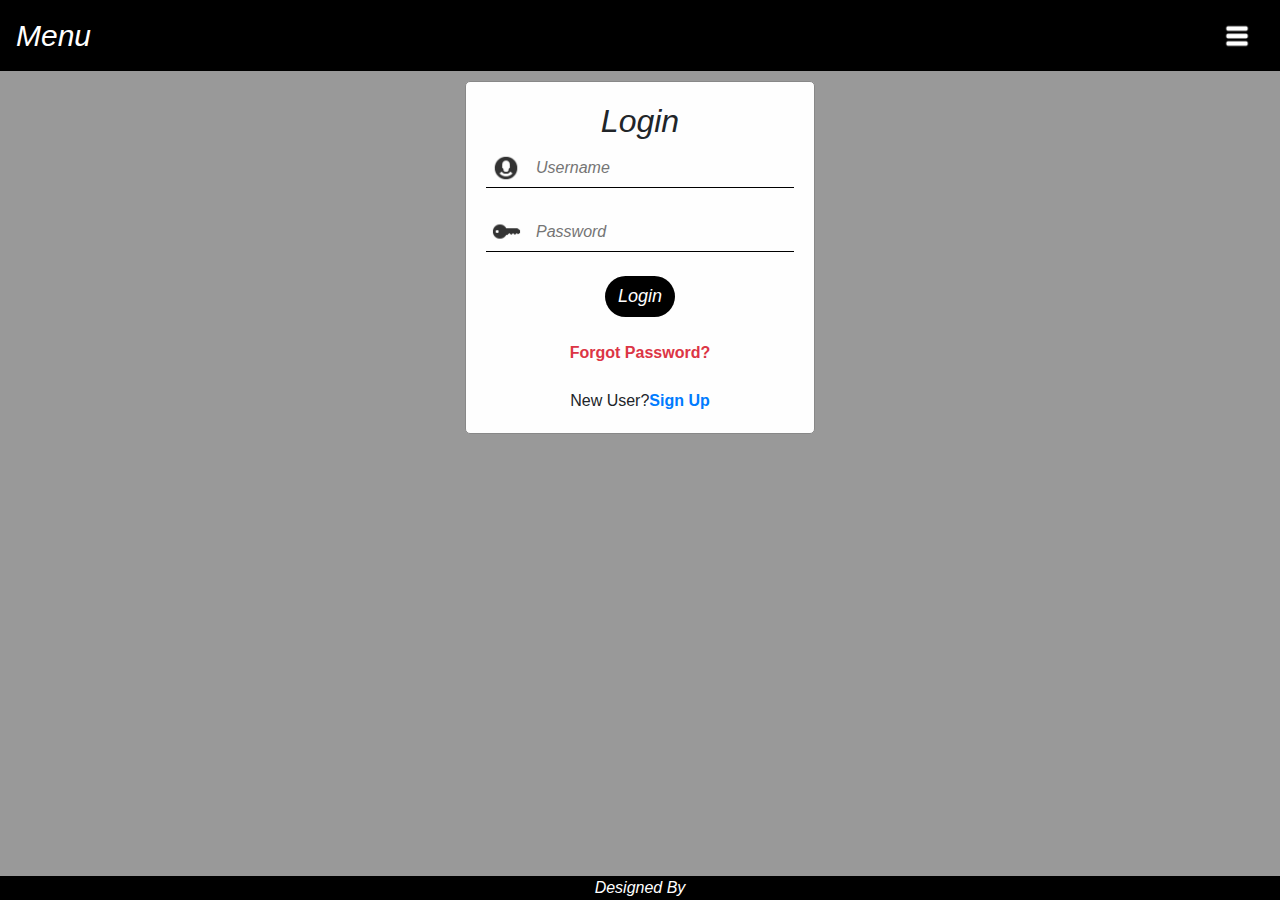
<file: login.html>
<html>
    <head>
        <title>Login</title>
        <meta charset="utf-8">
        <meta name="viewport" content="width=device-width, initial-scale=1">
        <link rel="stylesheet" href="https://maxcdn.bootstrapcdn.com/bootstrap/4.5.0/css/bootstrap.min.css">
        <script src="https://ajax.googleapis.com/ajax/libs/jquery/3.5.1/jquery.min.js"></script>
        <script src="https://cdnjs.cloudflare.com/ajax/libs/popper.js/1.16.0/umd/popper.min.js"></script>
        <script src="https://maxcdn.bootstrapcdn.com/bootstrap/4.5.0/js/bootstrap.min.js"></script>
        <link rel="stylesheet" type="text/css" href="css/login.css">
    </head>
    <body>
        <div id="mySidenav" class="sidenav">
            <button class="closebtn btn"  onclick="closeNav()">&times;</button>
            <a href="index.html">Home</a>
            <a href="login.html">Login</a>
            <a href="register.html">New User</a>
        </div>
        <div class="sticky-top">
        <nav class="navbar navbar-dark " >
            <a class="navbar-brand">Menu</a>
            <button class="navbar-toggler" onclick="openNav()" style="border: none;outline: none;background:transparent;" type="button">
                <span><img src="images/menu.png" width="30px"></span>
            </button>
            </nav>
        </div>
        <div class="main">
            <form class="form">
            <div class="text-center" >
                <h2><i>Login</i></h2>
            </div>
            <div class="form-group">
                <img src="images/user.png" class="input_img" />
                <input type="text" name="username" class="form-fields" placeholder="Username" />
            </div>
            <br/>
            <div class="form-group">
                <img src="images/password.png" class="input_img" />
                <input type="password" name="password" class="form-fields" placeholder="Password" />
            </div><br/>

            <div class="form-group text-center">
                <input type="submit" value="Login" class="login-btn btn" />
            </div>
            <br/>
            <div class="form-group text-center text-danger">
               <b> Forgot Password?</b>
            </div>
            <br/>
            <div class="form-group text-center">
                New User?<b class="text-success"><a href="register.html">Sign Up</a></b>
            </div>
            </form>
        </div>
        <div class="footer fixed-bottom">
            Designed By 
        </div>
        <script>
            function openNav() {
              document.getElementById("mySidenav").style.width = "250px";
            }
            
            function closeNav() {
              document.getElementById("mySidenav").style.width = "0";
            }
        </script>
    </body>
</html>
</file>
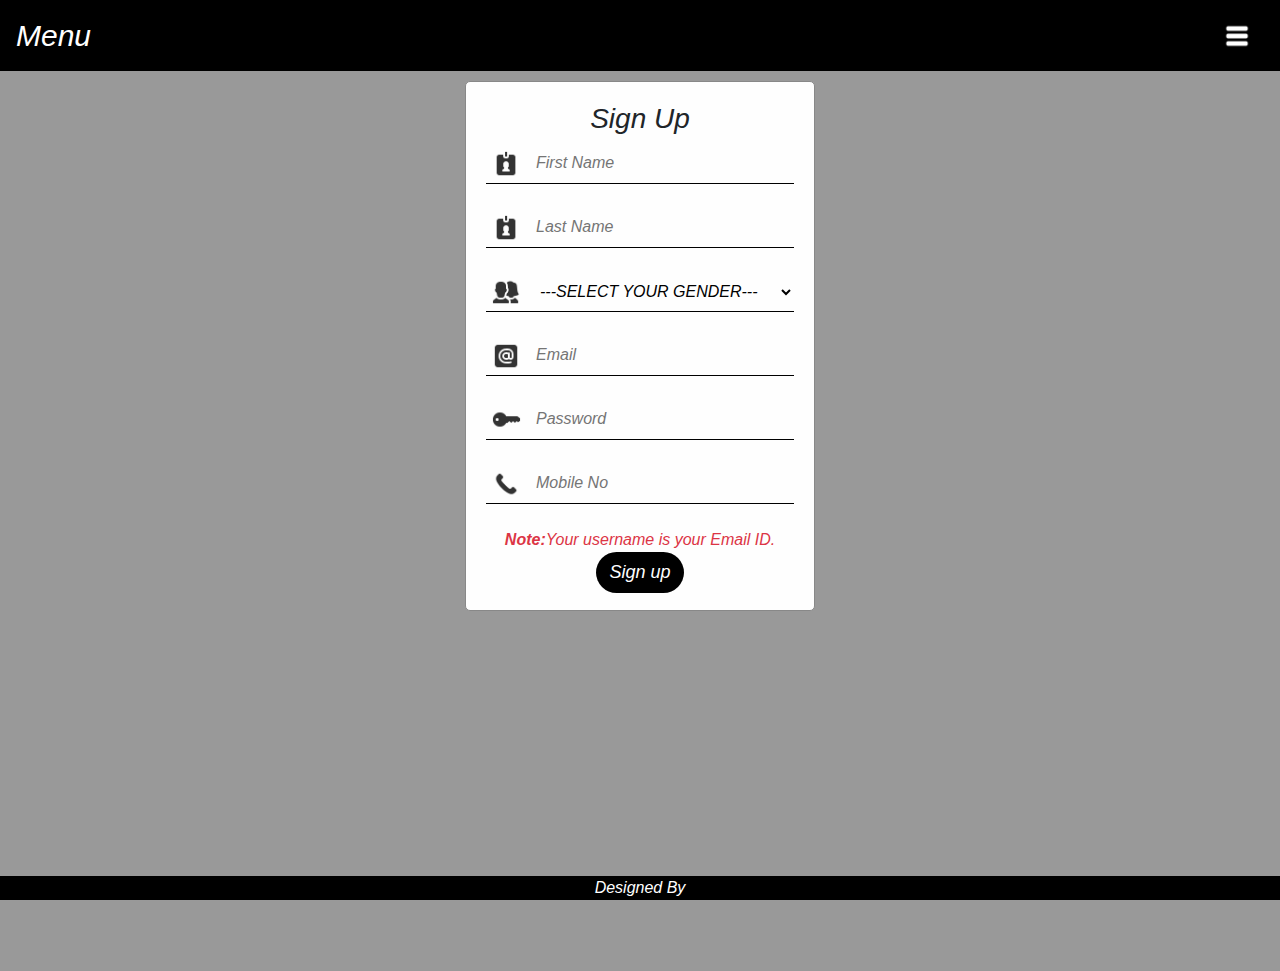
<file: register.html>
<html>
    <head>
        <title>New User Registration</title>
        <meta charset="utf-8">
        <meta name="viewport" content="width=device-width, initial-scale=1">
        <link rel="stylesheet" href="https://maxcdn.bootstrapcdn.com/bootstrap/4.5.0/css/bootstrap.min.css">
        <script src="https://ajax.googleapis.com/ajax/libs/jquery/3.5.1/jquery.min.js"></script>
        <script src="https://cdnjs.cloudflare.com/ajax/libs/popper.js/1.16.0/umd/popper.min.js"></script>
        <script src="https://maxcdn.bootstrapcdn.com/bootstrap/4.5.0/js/bootstrap.min.js"></script>
        <link rel="stylesheet" type="text/css" href="css/register.css">
    </head>
    <body>
        <div id="mySidenav" class="sidenav">
            <button class="closebtn btn"  onclick="closeNav()">&times;</button>
            <a href="index.html">Home</a>
            <a href="login.html">Login</a>
            <a href="register.html">New User</a>
        </div>
        <div class="sticky-top">
        <nav class="navbar navbar-dark " >
            <a class="navbar-brand">Menu</a>
            <button class="navbar-toggler" onclick="openNav()" style="border: none;outline: none;background:transparent;" type="button">
                <span><img src="images/menu.png" width="30px"></span>
            </button>
            </nav>
        </div>
        <div class="main">
            <form class="form">
            <div class="text-center" >
                <h3><i>Sign Up</i></h3>
            </div>
            
            <div class="form-group">
                <img src="images/name.png" class="input_img" />
                <input type="text" name="fname" class="form-fields" placeholder="First Name" />
            </div>
            <br/>
            <div class="form-group">
                <img src="images/name.png" class="input_img" />
                <input type="text" name="lname" class="form-fields" placeholder="Last Name" />
            </div>
            <br/>
            <div class="form-group">
                <img src="images/gender.png" class="input_img" />
                <select class="form-fields" name="gender">
                    <option value="Nil">---SELECT YOUR GENDER---</option>
                    <option value="Male">Male</option>
                    <option value="Female">Female</option>
                </select>
            </div>
            <br/>
            <div class="form-group">
                <img src="images/email.png" class="input_img" />
                <input type="email" name="email" class="form-fields" placeholder="Email" />
            </div><br/>
            <div class="form-group">
                <img src="images/password.png" class="input_img" />
                <input type="password" name="password" class="form-fields" placeholder="Password" />
            </div><br/>
            <div class="form-group">
                <img src="images/mobile.png" class="input_img" />
                <input type="text" name="mobile_no" class="form-fields" placeholder="Mobile No" />
            </div><br/>
            <div class="form-group text-center text-danger">
               <i> <b>Note:</b>Your username is your Email ID.</i>
             </div>
             
            <div class="form-group text-center">
                <input type="submit" value="Sign up" class="signup-btn btn" />
            </div>
            </form>
        </div>
        <div class="footer fixed-bottom">
            Designed By 
        </div>
        <script>
            function openNav() {
              document.getElementById("mySidenav").style.width = "250px";

            }
            
            function closeNav() {
              document.getElementById("mySidenav").style.width = "0";
            }
        </script>
    </body>
</html>
</file>
<file: css/login.css>
.main {
    
    position: fixed; 
    padding-top: 10px;
    left: 0;
    top: 71;
    width: 100%; 
    height: 100%;
    overflow: auto; 
    
    background-color: rgba(0,0,0,0.4);
  }
  
  .navbar
  {
      background-color: black;
      font-style: italic;
  }
  .navbar a{
    font-size: 30px;
}
  .form-group { 
    position:relative;
    padding:0;
    margin:0;
}
  .form {
    
    background-color: #fefefe;
    margin: auto;
    padding: 20px;
    border: 1px solid #888;
    width: 350px;
    border-radius:5px;
  }

.form-fields
{
    border:none;
    border-bottom:1px solid black;
    background:transparent;
    outline:none;
    height:40px;
    width:100%;
    color:black;
    font-size:16px;
    opacity:1;
    margin:0;
    padding-left:50px;
    font-style: italic;
}
.input_img {
    position:absolute;
    bottom:5px;
    left:5px;
    width:30px;
    height:30px;
}
.login-btn
{
    background-color: black;
    border-radius: 50px;
    color: white;
    font-size: 18px;
    font-style: italic;
}
.sidenav {
    height: 100%;
    width: 0;
    position: fixed;
    z-index: 1;
    top: 0;
    left: 0;
    background-color: #111;
    overflow-x: hidden;
    transition: 0.5s;
    padding-top: 70px;
  }
  
  .sidenav a {
    padding: 8px 8px 8px 32px;
    text-decoration: none;
    font-size: 20px;
    color: #818181;
    display: block;
    transition: 0.3s;
    font-style: italic;
    border-bottom: 1px solid white;
    border-top: 1px solid white;
  }
  
  .sidenav a:hover {
    color: #f1f1f1;
  }
  
  .sidenav .closebtn {
    
    top: 0;
    right: 5px;
    font-size: 36px;
    margin-left: 200px;
    color:white;
    
  }
  .footer
  {
      background-color: black;
      color:white;
      font-style: italic;
      text-align: center;
  }
</file>
<file: css/register.css>
.main {
    
    
    padding-top: 10px;
    left: 0;
    top: 71;
    width: 100%; 
    height: 100%;
    overflow: auto; 
    background-color: rgb(0,0,0); 
    background-color: rgba(0,0,0,0.4);
  }
  
  .navbar
  {
      background-color: black;
      font-style: italic;
      
  }
  .navbar a{
      font-size: 30px;
  }
  .form-group { 
    position:relative;
    padding:0;
    margin:0;
}
  .form {
    background-color: #fefefe;
    margin: auto;
    padding: 20px;
    
    border: 1px solid #888;
    height: 530px;
    width: 350px;
    border-radius:5px;
  }

.form-fields
{
    border:none;
    border-bottom:1px solid black;
    background:transparent;
    outline:none;
    height:40px;
    width:100%;
    color:black;
    font-size:16px;
    opacity:1;
    margin:0;
    padding-left:50px;
    font-style: italic;
}
.input_img {
    position:absolute;
    bottom:5px;
    left:5px;
    width:30px;
    height:30px;
}
.signup-btn
{
    background-color: black;
    border-radius: 50px;
    color: white;
    font-size: 18px;
    font-style: italic;
}
.sidenav {
    height: 100%;
    width: 0;
    position: fixed;
    z-index: 1;
    top: 0;
    left: 0;
    background-color: #111;
    overflow-x: hidden;
    transition: 0.5s;
    padding-top: 70px;
  }
  
  .sidenav a {
    padding: 8px 8px 8px 32px;
    text-decoration: none;
    font-size: 20px;
    color: #818181;
    display: block;
    transition: 0.3s;
    font-style: italic;
    border-bottom: 1px solid white;
    border-top: 1px solid white;
  }
  
  .sidenav a:hover {
    color: #f1f1f1;
  }
  
  .sidenav .closebtn {
    
    top: 0;
    right: 5px;
    font-size: 36px;
    margin-left: 200px;
    color:white;
  }
  .footer
  {
      background-color: black;
      color:white;
      font-style: italic;
      text-align: center;
  }
</file>
